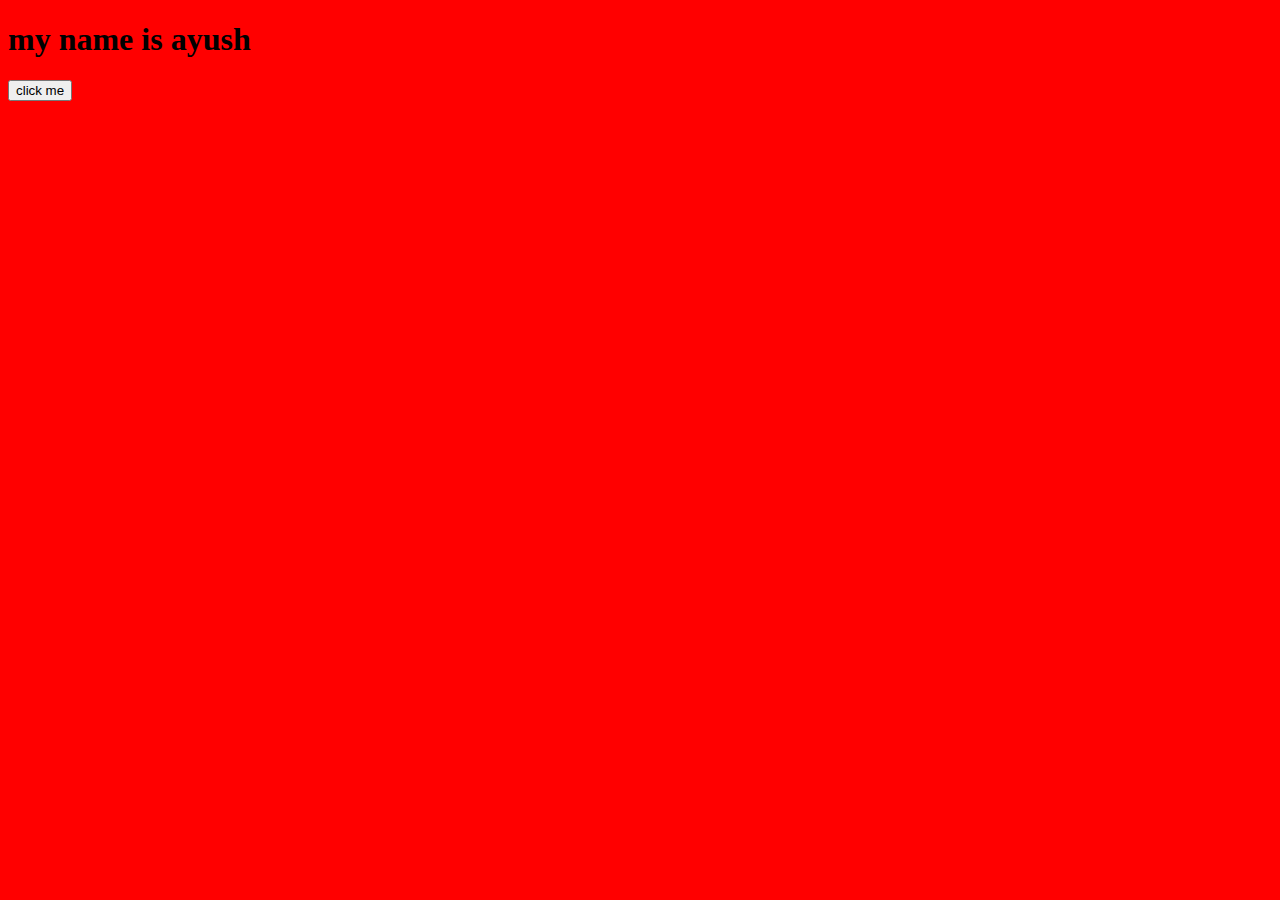
<file: index.html>
<!DOCTYPE html>
<html lang="en">
<head>
    <meta charset="UTF-8">
    <meta name="viewport" content="width=device-width, initial-scale=1.0">
    <title>Artes</title>


    <!-- <link rel = "stylesheet" href = "file name ">            - for linking html and css stylesheet -->
    <link rel ="stylesheet" href = "style.css">



    <!-- <style>
        h1 { 
            color: red;             []   code for adding style/colour direct in html code ]
        }
    </style> -->


    <!-- <a href="https://www.google.com/" target="_main"> <button>click me </button></a> -->
</head>
<body>

    <h1>
        my name is ayush 
    </h1>

    <a href="https://www.google.com/" target="_main"> <button>click me </button></a>

</body>
</html>
</file>
<file: style.css>
h1 {
    color: black;
}
body{
    background-color: red;
}
</file>
